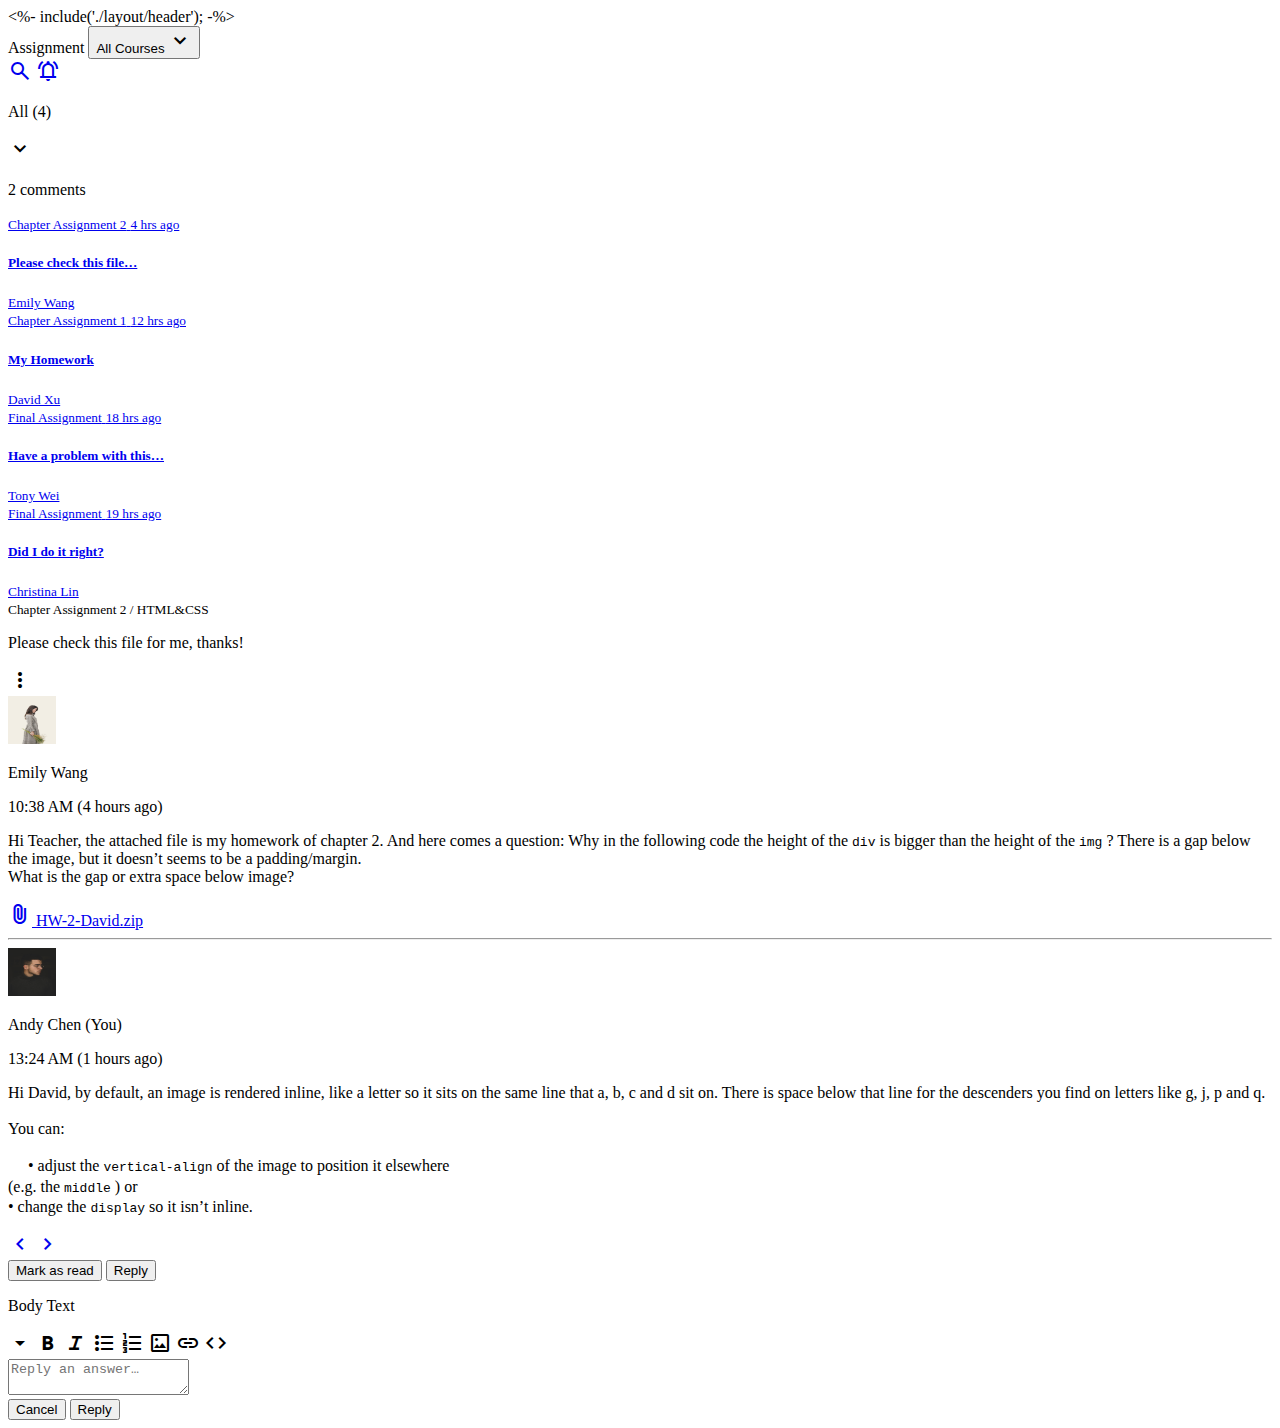
<file: pages/index.html>
<!DOCTYPE html>
<html lang="en">
  <head>
    <meta charset="UTF-8" />
    <meta http-equiv="X-UA-Compatible" content="IE=edge" />
    <meta name="viewport" content="width=device-width, initial-scale=1.0" />
    <link
      rel="stylesheet"
      href="https://fonts.googleapis.com/css2?family=Material+Symbols+Outlined:opsz,wght,FILL,GRAD@20..48,100..700,0..1,-50..200"
    />
    <link rel="stylesheet" href="https://fonts.googleapis.com/css2?family=Material+Symbols+Outlined:opsz,wght,FILL,GRAD@24,400,1,0" />

    <title>Assignment</title>
  </head>
  <body>

  <div class="d-flex">
    <%- include('./layout/header'); -%>

    <main class="px-4 content">
      
        <div class="d-flex nav-top">
          <span class="assign-title">Assignment</span>
          <button type="button" class="all-courses-btn">
            <span>All Courses</span>
            <span class="material-symbols-outlined text-success">keyboard_arrow_down</span></button>
          <div class="nav-right">
              <div>
                  <a href="#"><span class="material-symbols-outlined me-3">search</span></a>
                  <a href="#"><span class="material-symbols-outlined">notifications_active</span></a>
              </div>
          </div>
      </div>

      <div class="d-flex justify-content-between">
        <div class="d-flex">
        <p class="fw-bold mb-2">All (4)</p>
        <span class="material-symbols-outlined text-success">
          keyboard_arrow_down
          </span>
        </div>
          <p class="mb-2">2 comments</p>
         </div>

      <div class="d-flex contact">

        <div class="d-flex flex-column course-left">

      <div class="list-group me-2">
        <a href="#" class="list-group-item list-group-item-action" aria-current="true">
          <div class="d-flex w-100 justify-content-between">
            <small class="mb-1">Chapter Assignment 2</small>
            <small>4 hrs ago</small>
          </div>
          <div class="d-flex justify-content-between">
          <h5 class="mb-1 fs-6 fw-bold">Please check this file…</h5>
          <small class="text-secondary">Emily Wang</small>
        </div>
        </a>

        <a href="#" class="list-group-item list-group-item-action">
          <div class="d-flex w-100 justify-content-between">
            <small class="mb-1">Chapter Assignment 1</small>
            <small>12 hrs ago</small>
          </div>
          <div class="d-flex justify-content-between">
          <h5 class="mb-1 fs-6 fw-bold">My Homework</h5>
          <small class="text-secondary">David Xu</small>
        </div>
        </a>

        <a href="#" class="list-group-item list-group-item-action">
          <div class="d-flex w-100 justify-content-between">
            <small class="mb-1">Final Assignment</small>
            <small>18 hrs ago</small>
          </div>
          <div class="d-flex justify-content-between">
          <h5 class="mb-1 fs-6 fw-bold">Have a problem with this…</h5>
          <small class="text-secondary">Tony Wei</small>
        </div>
        </a>

        <a href="#" class="list-group-item list-group-item-action">
          <div class="d-flex w-100 justify-content-between">
            <small class="mb-1">Final Assignment</small>
            <small>19 hrs ago</small>
          </div>
          <div class="d-flex justify-content-between">
          <h5 class="mb-1 fs-6 fw-bold">Did I do it right?</h5>
          <small class="text-secondary">Christina Lin</small>
        </div>
        </a>

      </div>
    </div>

    

      <div class="course-right">
      <div class="card">
        <div class="card-header">
          <div class="card-header-title d-flex">
            <div>
                <small class="fs-9 text-secondary">Chapter Assignment 2 / HTML&CSS</small>
                <p class="fw-bold fs-6">Please check this file for me, thanks!</p>
            </div>
            <div>
                <span class="material-symbols-outlined">more_vert</span>
            </div>
          </div>
        </div>
        <div class="card-body">
         <div class="d-flex px-2">
          <div class="flex-shrink-0">
            <img src="/assets/images/emilywang.jpeg" alt="emilywang" width="48px" height="48px"
            class="rounded-circle object-fit-cover">
          </div>
          <div class="flex-grow-1 ms-3">
            <div class="mb-3">
            <p class="fw-bold">Emily Wang</p>
            <time datetime="" class="text-secondary time">10:38 AM (4 hours ago)</time>
          </div>
            <p class="mb-3 text-des">
            Hi Teacher, the attached file is my homework of chapter 2. And here comes a question: Why in the following code 
            the height of the <code>div</code> is bigger than the height of the <code>img</code> ? 
            There is a gap below the image, but it doesn’t seems 
            to be a padding/margin. <br>What is the gap or extra space below image?
          </p>
            <a href="#" class="btn btn-light" download>
              <span class="material-symbols-outlined align-bottom me-1">attach_file</span>
              HW-2-David.zip
            </a>
            <hr class="line">
          </div>
        </div>
        </div>

        <div class="card-body">
          <div class="d-flex px-2">
           <div class="flex-shrink-0">
             <img src="/assets/images/andychen.jpeg" alt="andychen" width="48px" height="48px"
             class="rounded-circle object-fit-cover">
           </div>
           <div class="flex-grow-1 ms-3">
             <div class="mb-3">
             <p class="fw-bold">Andy Chen (You)</p>
             <time datetime="" class="text-secondary time">13:24 AM (1 hours ago)</time>
           </div>
             <p class="mb-3 text-des">
              Hi David, by default, an image is rendered inline, like a letter so it sits on the same line that a, b, c and d sit on. 
              There is space below that line for the descenders you find on letters like g, j, p and q. 
              <br>
              <br>
              You can: 
              <br>
              <br>　
              • adjust the <code class="me-3">vertical-align</code> of the image to position it elsewhere
              <br>
              (e.g. the <code class="me-3">middle</code> ) or 　
              <br>
              • change the <code class="me-3">display</code> so it isn’t inline.
           </p>
          
           </div>
         </div>
         </div>
      </div>

    

       <div class="d-flex justify-content-between position-relative my-3">
        <div>
          <a href="#"><span class="material-symbols-outlined align-bottom me-2">chevron_left</span></a>
          <a href="#"><span class="material-symbols-outlined align-bottom me-2">chevron_right</span></a>
        </div>
        <div>
         <button class="btn btn-outline-success me-3 px-3">Mark as read</button>
         <button class="btn btn-success px-5" 
          type="button" 
          data-bs-toggle="collapse" 
          data-bs-target="#collapseExample" 
          aria-expanded="false" 
          aria-controls="collapseExample">
          Reply
        </button>
      </div>

      <div class="collapse position-absolute start-0 bottom-0 end-0" id="collapseExample">
        <div class="card card-body align-items-end px-0 py-0">
      <div class="textarea-title d-flex justify-content-start">
          <div>
          <p class="me-2">Body Text</p>
          </div>
          <div>
            <span class="material-symbols-outlined me-3">arrow_drop_down</span>
            <span class="material-symbols-outlined me-3">format_bold</span>
            <span class="material-symbols-outlined me-3">format_italic</span>
            <span class="material-symbols-outlined me-3">format_list_bulleted</span>
            <span class="material-symbols-outlined me-3">format_list_numbered</span>
            <span class="material-symbols-outlined me-3">imagesmode</span>
            <span class="material-symbols-outlined me-3">link</span>
            <span class="material-symbols-outlined">code</span>
        </div>
      </div>
        <textarea class="card-body textarea" placeholder="Reply an answer…"></textarea>

        <div class="d-flex justify-content-between">
          <button class="btn btn-outline-success my-3 me-3 px-5" 
          type="button" 
          data-bs-toggle="collapse" 
          data-bs-target="#collapseExample" 
          aria-expanded="false" 
          aria-controls="collapseExample">
          Cancel
        </button>
        <button class="btn btn-success my-3 me-3 px-5">Reply</button>
      </div>

        </div>
        
      </div>
       </div>

        
    </div>
      </div>

    </div>
    </main>
  </div>

    <script type="module" src="../main.js"></script>
  </body>
</html>
</file>
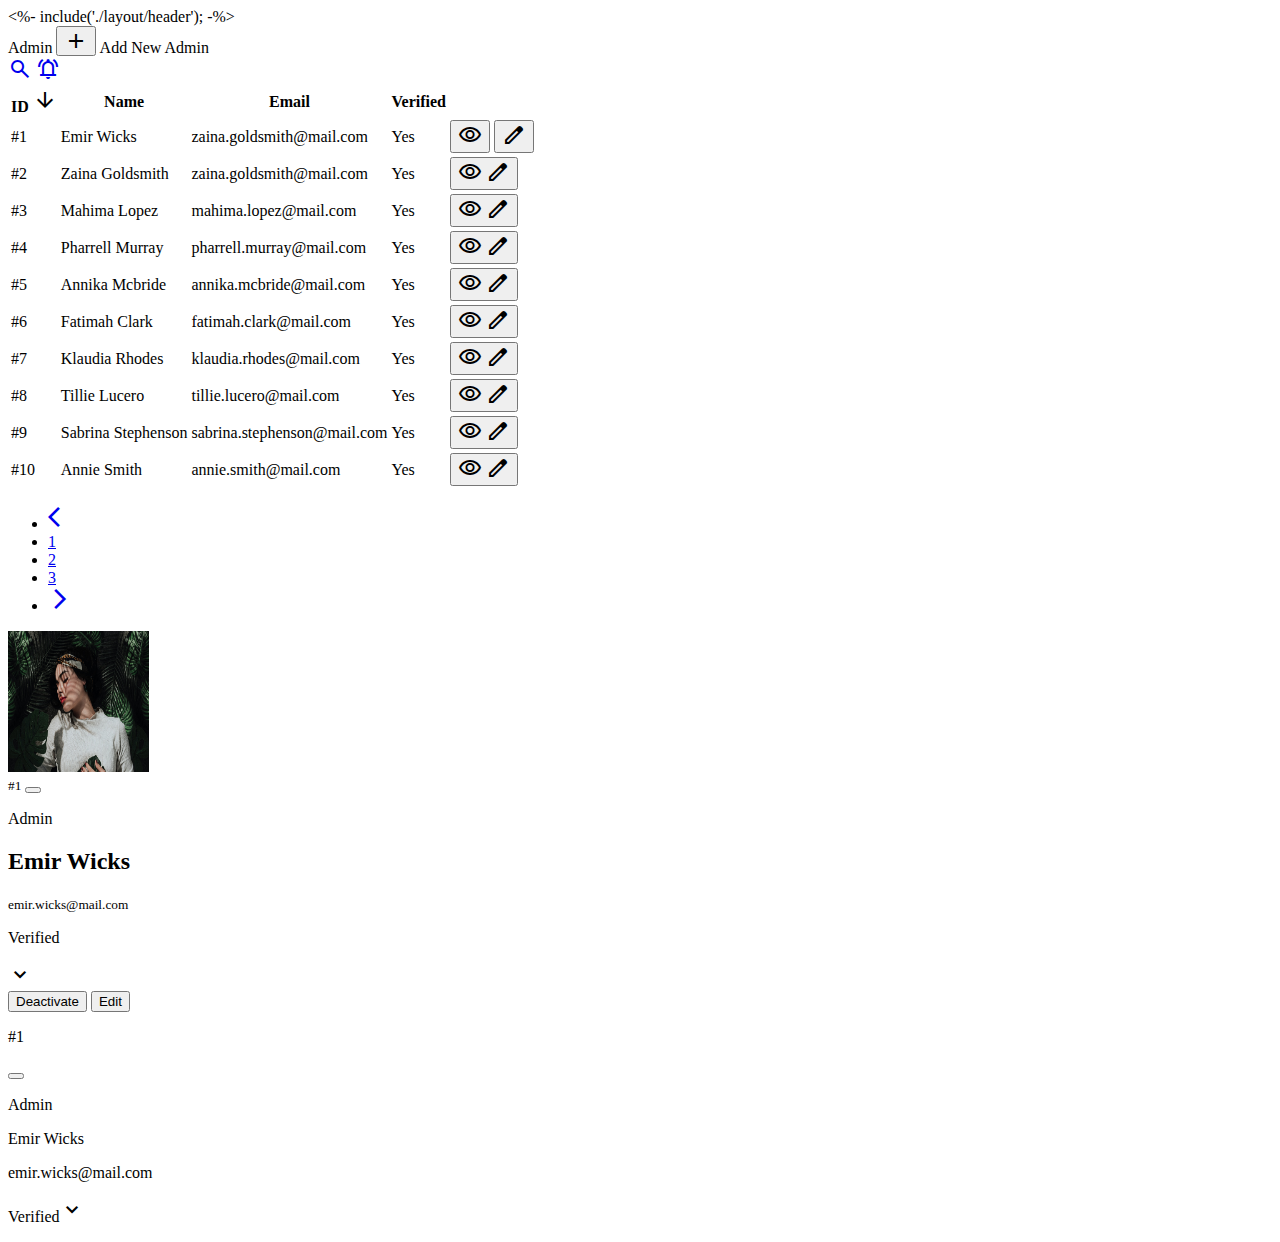
<file: pages/admin.html>
<!DOCTYPE html>
<html lang="en">
  <head>
    <meta charset="UTF-8" />
    <meta http-equiv="X-UA-Compatible" content="IE=edge" />
    <meta name="viewport" content="width=device-width, initial-scale=1.0" />
    <link rel="stylesheet" href="https://fonts.googleapis.com/css2?family=Material+Symbols+Outlined:opsz,wght,FILL,GRAD@24,400,1,0" />
    <title>Admin</title>
  </head>
  <body>

    <div class="d-flex">
      <%- include('./layout/header'); -%>
  
      <main class="px-4 content">

              <div class="d-flex nav-top">
                <div class="d-flex">
                <span class="admin-title">Admin</span>
                <button type="button" class="material-symbols-outlined add-btn text-success">add</button>
                <span>Add New Admin</span>
                </div>
                <div class="nav-right">
                    <div class="right">
                        <a href="#"><span class="material-symbols-outlined me-2">search</span></a>
                        <a href="#"><span class="material-symbols-outlined">notifications_active</span></a>
                    </div>
                </div>
            </div>
            </div>
  
        <div class="d-flex content px-4">
          <table class="table table-hover">
            <thead>
              <tr>
                <th scope="col">
                <div class="d-flex">
                  <span>ID</span>
                <span class="material-symbols-outlined text-success">arrow_downward</span>
                </div></th>
                <th scope="col">Name</th>
                <th scope="col">Email</th>
                <th scope="col">Verified</th>
                <th></th>
              </tr>
            </thead>
            <tbody>
              <tr>
                <td scope="row" class="py-3">#1</td>
                <td class="py-3">Emir Wicks</td>
                <td class="py-3">zaina.goldsmith@mail.com</td>
                <td class="py-3">Yes</td>
                <td class="text-right">

                  <!-- Button trigger modal -->
                <button type="button" class="btn" data-bs-toggle="modal" data-bs-target="#exampleModal">
                <span class="material-symbols-outlined align-bottom">visibility</span></button>
                <button class="btn">
                <span class="material-symbols-outlined align-bottom me-2">edit</span>
                </button>
                </td>
              </tr>
              <tr>
                <td scope="row" class="py-3">#2</td>
                <td class="py-3">Zaina Goldsmith</td>
                <td class="py-3">zaina.goldsmith@mail.com</td>
                <td class="py-3">Yes</td>
                <td class="text-right">
                  <button class="btn">
                  <span class="material-symbols-outlined align-bottom me-4">visibility</span>
                  <span class="material-symbols-outlined align-bottom me-2">edit</span>
                 </button>
                </td>
              </tr>
              <tr>
                <td scope="row" class="py-3">#3</td>
                <td class="py-3">Mahima Lopez</td>
                <td class="py-3">mahima.lopez@mail.com</td>
                <td class="py-3">Yes</td>
                <td class="text-right">
                  <button class="btn">
                  <span class="material-symbols-outlined align-bottom me-4">visibility</span>
                  <span class="material-symbols-outlined align-bottom me-2">edit</span>
                 </button>
                </td>
              </tr>
              <tr>
                <td scope="row" class="py-3">#4</td>
                <td class="py-3">Pharrell Murray</td>
                <td class="py-3">pharrell.murray@mail.com</td>
                <td class="py-3">Yes</td>
                <td class="text-right">
                  <button class="btn">
                  <span class="material-symbols-outlined align-bottom me-4">visibility</span>
                  <span class="material-symbols-outlined align-bottom me-2">edit</span>
                 </button>
                </td>
              </tr>
              <tr>
                <td scope="row" class="py-3">#5</td>
                <td class="py-3">Annika Mcbride</td>
                <td class="py-3">annika.mcbride@mail.com</td>
                <td class="py-3">Yes</td>
                <td class="text-right">
                  <button class="btn">
                  <span class="material-symbols-outlined align-bottom me-4">visibility</span>
                  <span class="material-symbols-outlined align-bottom me-2">edit</span>
                 </button>
                </td>
              </tr>
              <tr>
                <td scope="row" class="py-3">#6</td>
                <td class="py-3">Fatimah Clark</td>
                <td class="py-3">fatimah.clark@mail.com</td>
                <td class="py-3">Yes</td>
                <td class="text-right">
                  <button class="btn">
                  <span class="material-symbols-outlined align-bottom me-4">visibility</span>
                  <span class="material-symbols-outlined align-bottom me-2">edit</span>
                 </button>
                </td>
              </tr>
              <tr>
                <td scope="row" class="py-3">#7</td>
                <td class="py-3">Klaudia Rhodes</td>
                <td class="py-3">klaudia.rhodes@mail.com</td>
                <td class="py-3">Yes</td>
                <td class="text-right">
                  <button class="btn">
                  <span class="material-symbols-outlined align-bottom me-4">visibility</span>
                  <span class="material-symbols-outlined align-bottom me-2">edit</span>
                 </button>
                </td>
              </tr>
              <tr>
                <td scope="row" class="py-3">#8</td>
                <td class="py-3">Tillie Lucero</td>
                <td class="py-3">tillie.lucero@mail.com</td>
                <td class="py-3">Yes</td>
                <td class="text-right">
                  <button class="btn">
                  <span class="material-symbols-outlined align-bottom me-4">visibility</span>
                  <span class="material-symbols-outlined align-bottom me-2">edit</span>
                 </button>
                </td>
              </tr>
              <tr>
                <td scope="row" class="py-3">#9</td>
                <td class="py-3">Sabrina Stephenson</td>
                <td class="py-3">sabrina.stephenson@mail.com</td>
                <td class="py-3">Yes</td>
                <td class="text-right">
                  <button class="btn">
                  <span class="material-symbols-outlined align-bottom me-4">visibility</span>
                  <span class="material-symbols-outlined align-bottom me-2">edit</span>
                 </button>
                </td>
              </tr>
              <tr>
                <td scope="row" class="py-3">#10</td>
                <td class="py-3">Annie Smith</td>
                <td class="py-3">annie.smith@mail.com</td>
                <td class="py-3">Yes</td>
                <td class="text-right">
                  <button class="btn">
                  <span class="material-symbols-outlined align-bottom me-4">visibility</span>
                  <span class="material-symbols-outlined align-bottom me-2">edit</span>
                 </button>
                </td>
              </tr>
            </tbody>
          </table>
        </div>

          <nav aria-label="Page">
            <ul class="pagination justify-content-end me-4 mt-3">
              <li class="page-item">
                <a class="page-link" href="#" aria-label="Previous">
                  <span class="material-symbols-outlined text-success align-bottom me-0">arrow_back_ios</span>
                </a>
              </li>
              <li class="page-item"><a class="page-link bg-success text-light" href="#">1</a></li>
              <li class="page-item"><a class="page-link text-success" href="#">2</a></li>
              <li class="page-item"><a class="page-link text-success" href="#">3</a></li>
              <li class="page-item">
                <a class="page-link" href="#" aria-label="Next">
                  <span class="material-symbols-outlined text-success align-bottom">arrow_forward_ios</span>
                </a>
              </li>
            </ul>
          </nav>
      </div>
      </div>
      </main>
    </div>

   

<!-- Modal -->


<!-- Modal -->
<div class="modal fade" id="exampleModal" tabindex="-1" aria-labelledby="exampleModalLabel" aria-hidden="true">
  <div class="modal-dialog modal-dialog-centered">
    <div class="modal-content rounded-0 p-3">
      
      <div>
      <div class="d-flex">
        <div>
          <img src="/assets/images/emir.jpeg" alt="emir" width="141" height="141">
        </div>
        <div class="modal-body position-relative">
          <div class="d-flex justify-content-between">
          <small>#1</small>
          <button type="button" 
          class="btn-close" 
          data-bs-dismiss="modal" 
          aria-label="Close">
          </button>
          </div>
       
          <p>Admin</p>
          <h2 class="fs-5">Emir Wicks</h2>
          <small class="text-secondary">emir.wicks@mail.com</small>

          <div class="d-flex justify-content-between"
             data-bs-toggle="collapse" 
             href="#collapseExample" 
             role="button" 
             aria-expanded="false" 
             aria-controls="collapseExample">
             <p class="fs-6">Verified</p>
             <span class="material-symbols-outlined align-bottom me-0 text-success" id="bottom">keyboard_arrow_down</span>
            
          </div>
          <div class="collapse mt-3" id="collapseExample">
            <div class="d-flex justify-content-end">
                <button type="button" class="btn btn-outline-danger rounded-1 me-2"
                    data-bs-dismiss="modal">Deactivate</button>
                <button type="button" class="btn btn-success rounded-1">Edit</button>
            </div>
        </div>
        </div>
        
      </div>   

</div>
</div>
    </div>
    </div>


      <!--<div class="modal-footer">
        <button type="button" class="btn btn-secondary" data-bs-dismiss="modal">Close</button>
        <button type="button" class="btn btn-primary">Save changes</button>
      </div>-->
    </div>
  </div>
</div>

<div class="modal fade" id="exampleModal1" tabindex="-1" role="dialog" aria-labelledby="exampleModalLabel"
                aria-hidden="true">
                <div class="modal-dialog modal-dialog-centered" role="document">
                    <div class="modal-content">
                        <div class="modal-body">
                            <div class="d-flex">
                                <div class="avatar"
                                    style="background:center / cover no-repeat url(../assets/images/emir.jpeg);">
                                </div>
                                <div class="personal d-flex">
                                    <div class="myclose d-flex">
                                        <p class="modal-title">#1</p>
                                        <button type="button" class="btn-close" data-bs-dismiss="modal"
                                            aria-label="Close"></button>
                                    </div>
                                    <p>Admin</p>
                                    <p class="name-title">Emir Wicks</p>
                                    <p>emir.wicks@mail.com</p>
                                    <div data-bs-toggle="collapse" data-bs-target="#collapseEx1" aria-expanded="false"
                                        aria-controls="collapseExample">
                                        <p>Verified<span class="material-symbols-outlined" id="bottom">keyboard_arrow_down</span>
                                        </p>
                                    </div>
                                </div>
                            </div>
                        </div>
</body>

      <script type="module" src="../main.js"></script>
    </body>
</html>
</file>
